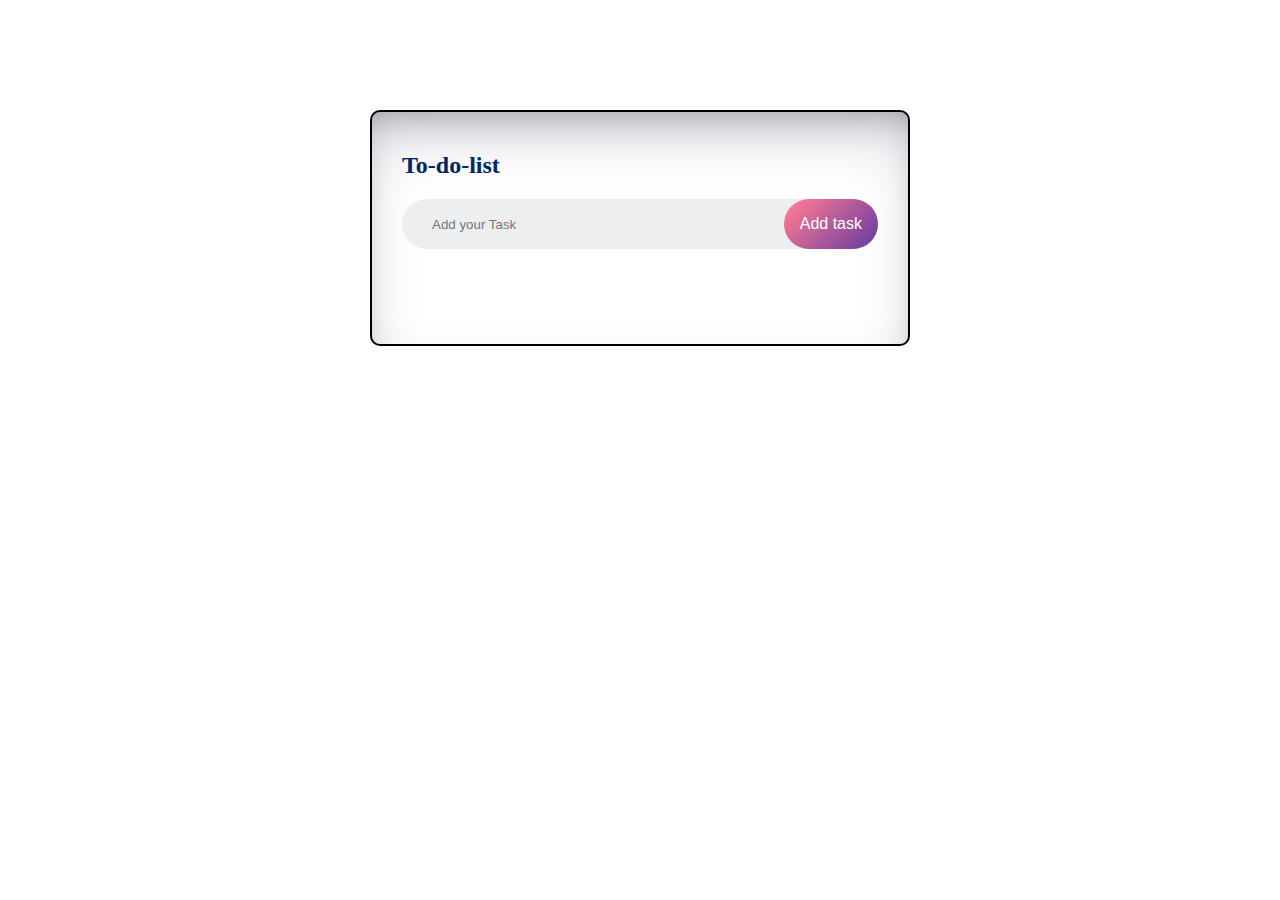
<file: to do app/index.html>
<!DOCTYPE html>
<html lang="en">

<head>
    <meta charset="UTF-8">
    <meta name="viewport" content="width=device-width, initial-scale=1.0">
    <title>To-do-app</title>
    <link rel="stylesheet" href="style.css">
    <!-- <link rel="stylesheet" href="abc.css"> -->
</head>

<body>
    <div class="container">
        
        <div class="box">
            
            <div class="todo-app">
                <h2>To-do-list</h2>
                <!-- <h2>To-Do-List <img src="https://img.lovepik.com/png/20231009/Hand-drawn-cartoon-list-pencil-illustration-paper-work_136971_wh1200.png"></h2> -->
                <div class="row">
                    <input type="text" id="input-box" placeholder="Add your Task">
                    <!-- <button onclick="addTask()">Add task</button> -->
                    <button id="btn">Add task</button>
                </div>
                <div class="list">
                    <ul id="list-container">
    
                    </ul>
                </div>
            </div>
        </div>
    </div>

    <script src="script.js"></script>
</body>

</html>
</file>
<file: to do app/style.css>
*{
    margin: 0;
    padding: 0;
    box-sizing: border-box;
}

.container{
    width: 100%;
    height:100vh;
    background-image:url(https://as2.ftcdn.net/v2/jpg/01/70/93/27/1000_F_170932733_VOHGeaH5AjrVCXBVryEwVgwhArv2wNNH.jpg);
    background-repeat: no-repeat;
    background-size: cover;
    background-position: center;
}
.box{
    width: 100%;
    height: 100vh;
    /* background: linear-gradient(135deg, #153677, #4e085f); */
    padding: 10px;
}

.todo-app{
    width: 100%;
    width: 540px;
    background: #fff;
    margin: 100px auto 20px;
    padding: 40px 30px 70px;
    border-radius: 10px;
    border: 2px solid black;
    box-shadow: rgba(50, 50, 93, 0.25) 0px 30px 60px -12px inset, rgba(0, 0, 0, 0.3) 0px 18px 36px -18px inset;
}

.todo-app h2{
    color: #002765;
    display: flex;
    align-items: center;
    margin-bottom: 20px;
}
 
 .row{                            
    display: flex;
    justify-content: center;;
    align-items: center;;
    background-color: #edeef0;
    border-radius: 30px;
    padding-left: 20px;
    margin-bottom: 25px;
} 

 input{                  
    flex: 1;
    border: none;
    outline: none; 
    background-color: #edeef0;
    background: transparent;
    padding: 10px;
    font-weight: 15px;
} 


                     
button{
    border: none;
    outline: none;
    padding: 16px;
    /* background: #ff5945; */
    background-image: linear-gradient(135deg, #F97794 10%, #623AA2 100%);
    color: #fff;
    font-size: 16px;
    cursor: pointer;
    border-radius: 40px;
} 

 ul li{                  
    list-style: none;
    font-size: 17px;
    padding: 12px 8px 12px 50px;
    user-select: none;
    cursor: pointer;
    position: relative;              
} 


  ul li::before{                              
    content: '';
    position: absolute;
    height: 28px;
    width: 28px;
    border: 50%;
    background-image: url(https://static.thenounproject.com/png/620639-200.png);
    background-size: cover;
    background-position: center;
    top: 8px;
    left: 15px;
}  
 
  ul li span{                               
    position: absolute;
    right: 0;
    top: 5px;
    width: 40px;
    height: 40px;
    font-size: 22px;
    color: #555;
    line-height: 40px;
    text-align: center;
    border-radius: 50%;
} 

ul li span:hover{
    background: #edeef0;
    color: red;
    cursor: pointer;
}

.todo-app h2 img{
    width: 50px;
    height: 50px;

}

 ul li.checked{ 
    color: #555;
    text-decoration: line-through;
      
} 
                                                      
 ul li.checked::before{                            
    background-image: url(https://www.freeiconspng.com/thumbs/check-tick-icon/tick-mark-icon-png-7.png);
   
}
</file>
<file: to do app/abc.css>
body {
    font-family: 'Poppins', sans-serif;
    margin: 0;
    padding: 0;
    background-color: #f7f7f7;
}

.container {
    display: flex;
    justify-content: center;
    align-items: center;
    height: 100vh;
}

.box {
    background-color: #fff;
    box-shadow: 0px 0px 30px rgba(0, 0, 0, 0.1);
    padding: 30px;
    border-radius: 15px;
}

.todo-app {
    text-align: center;
}

h2 {
    color: #5e72e4;
    font-size: 32px;
    margin-bottom: 20px;
    display: flex;
    align-items: center;
    justify-content: center;
}

h2 img {
    margin-left: 10px;
    width: 40px;
    height: 40px;
}

.row {
    display: flex;
    gap: 10px;
    margin-bottom: 20px;
}

#input-box {
    flex: 1;
    padding: 15px;
    border: 2px solid #5e72e4;
    border-radius: 8px;
    font-size: 18px;
    color: #555;
}

#btn {
    background-color: #5e72e4;
    color: #fff;
    padding: 15px;
    border: none;
    border-radius: 8px;
    cursor: pointer;
    font-size: 18px;
    transition: background-color 0.3s ease;
}

#btn:hover {
    background-color: #3f4d9a;
}

.list {
    text-align: left;
}

ul {
    list-style-type: none;
    padding: 0;
}

li {
    background-color: #fff;
    margin-bottom: 15px;
    padding: 20px;
    border-radius: 12px;
    box-shadow: 0px 0px 15px rgba(0, 0, 0, 0.1);
    display: flex;
    justify-content: space-between;
    align-items: center;
    color: #555;
}

li img {
    width: 24px;
    height: 24px;
    cursor: pointer;
}

/* Add more styles as needed */
</file>
